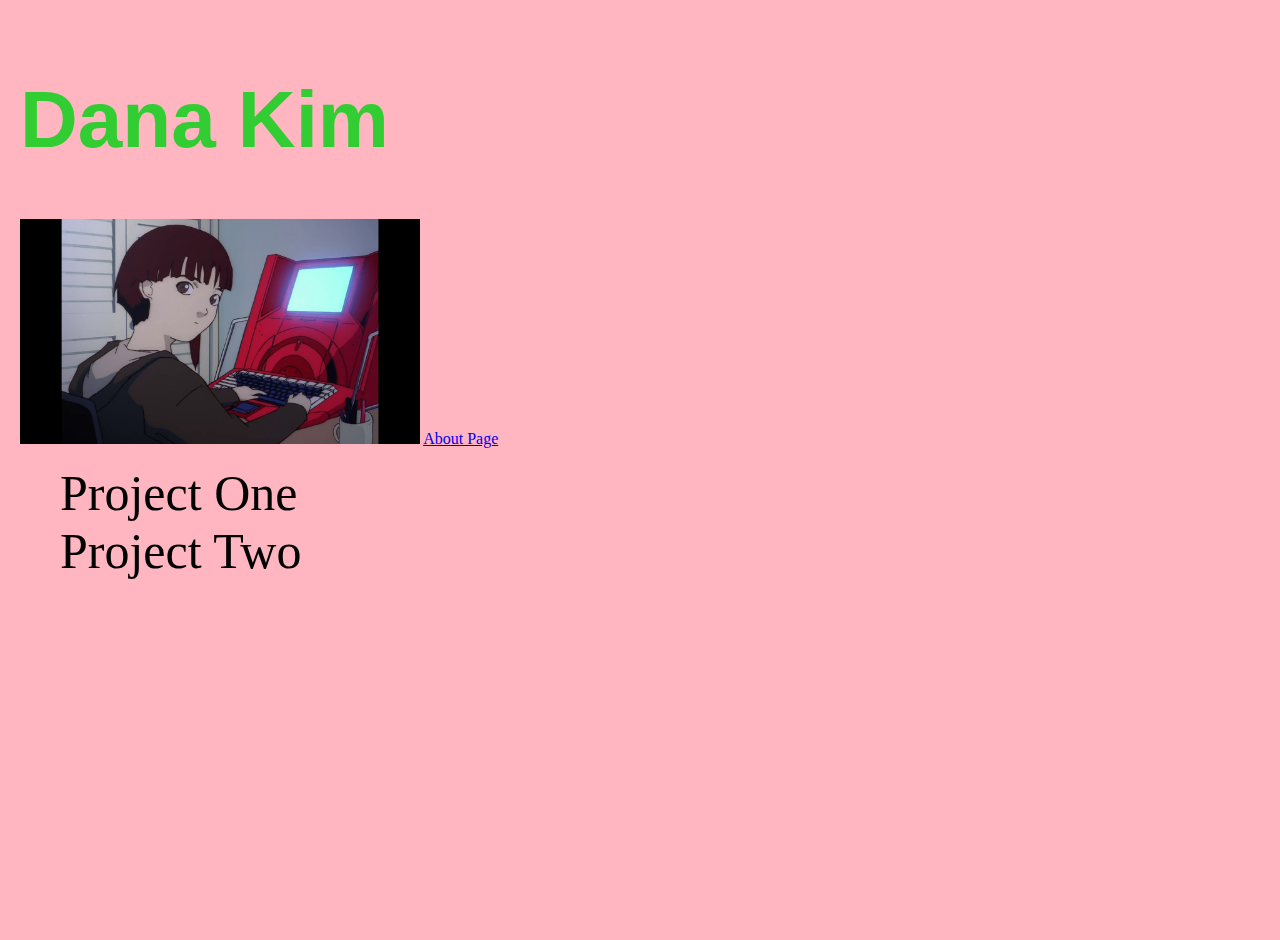
<file: index.html>
<html lang="en">

<head>
    <meta charset="utf-8">
    <meta name="viewport" content="width=device-width, initial-scale=1.0" />
    <title>Dana Kim</title>
    <meta name="description" content="welcome to my online home">
    <meta name="author" content="Dana Kim">

    <!-- Link to your favicon -->
    <link rel="shortcut icon" type="image/png" href="./favicon.png" />

    <!-- Link to your stylesheet -->
    <link rel="stylesheet" href="./style.css">
</head>

<body>
    <div class="home">

        <h1 class="headline">Dana Kim</h1>
        <img class="lain" src="./assets/lain.jpg">
        <a href="./pages/about.html">About Page</a>
        <ul>
            <li><a class="nav-links" href="https://core2online.github.io/project-example/">Project One </a></li>
            <li><a class="nav-links" href="www.google.com">Project Two </a></li>
        </ul>
    </div>

</body>

</html>
</file>
<file: style.css>
body {
    margin: 0;
}

ul {
    list-style-type: none;
}

.home {
    width: 100%;
    height: 100%;
    background: lightpink;
    padding: 20px;
}

.headline {
    font-size: 5rem;
    font-family: sans-serif;
    color: limegreen;
}

.nav-links {
    color: black;
    font-size: 50px;
    text-decoration: none;
}

.lain {
    width: 400px;
}
</file>
